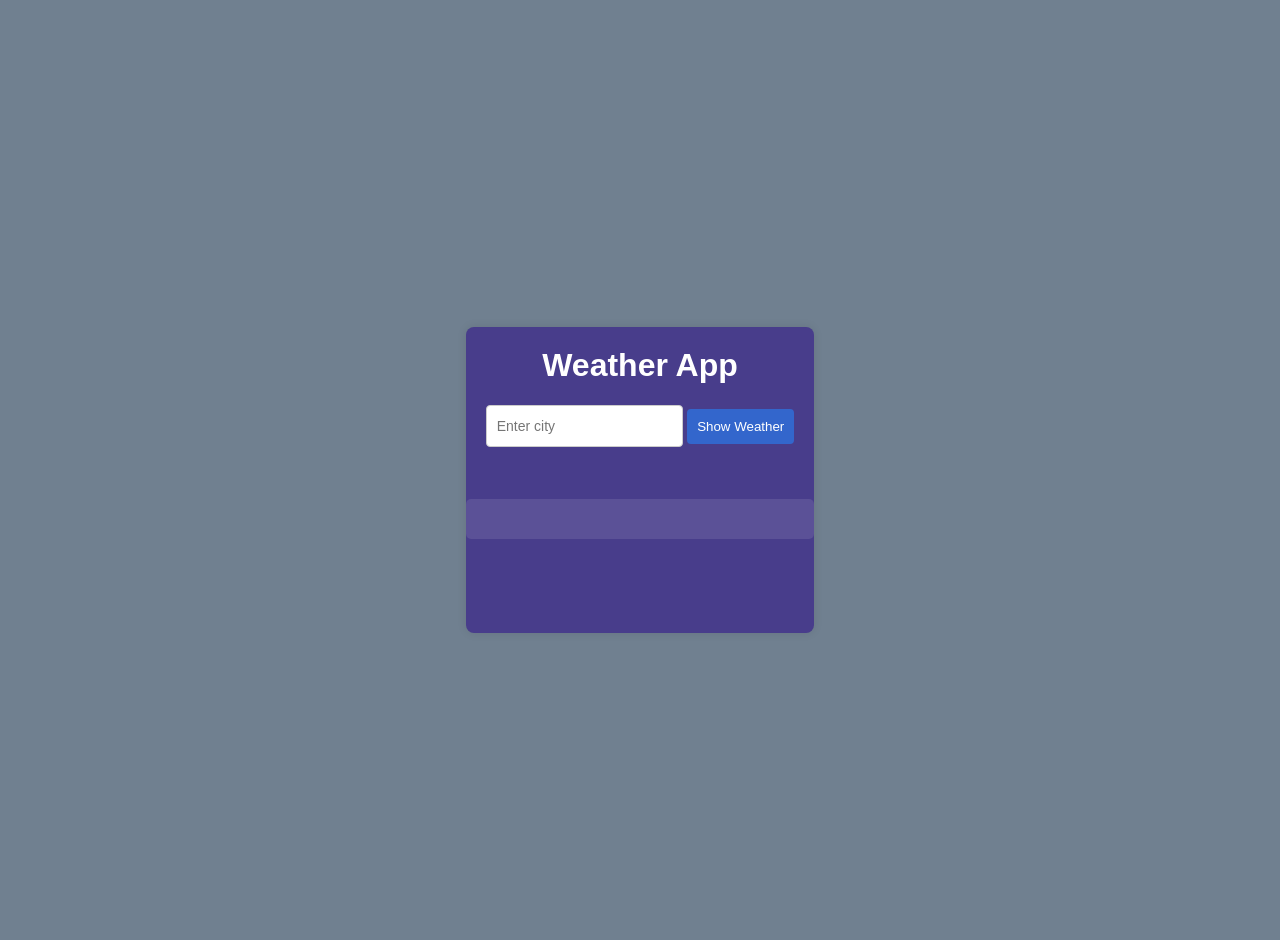
<file: index.html>
<!DOCTYPE html>
<html lang="en">
<head>
    <meta charset="UTF-8">
    <meta name="viewport" content="width=device-width, initial-scale=1.0">
    <title>Weather App</title>
    <link rel="stylesheet" href="style.css">
    <script src="script.js" defer></script>
</head>
<body>
    <div class="container">
        <h1>Weather App</h1>
        <form id="weatherForm">
            <input type="text" id="cityInput" placeholder="Enter city" required>
            <input type="number" id="forecastHours" min="3" max="12" step="3" placeholder="3, 6, 9, 12" hidden>
            <button id="submitButton">Show Weather</button>
        </form>
        <div class="weatherContainer">
            <div class="weatherData"></div>
            <h4></h4>
            <div id="result"></div>
        </div>
    </div>
</body>
</html>
</file>
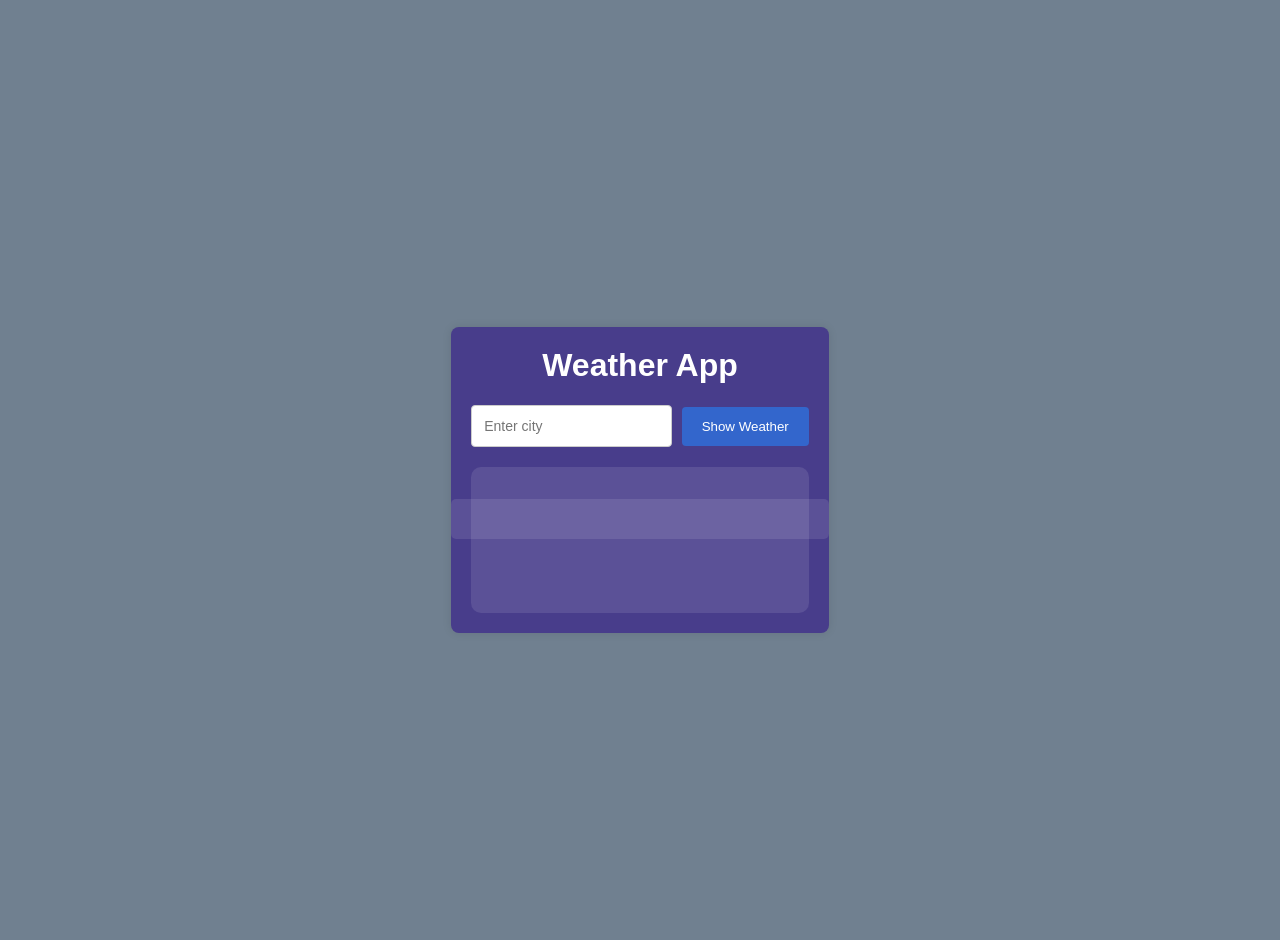
<file: WeatherApp/index.html>
<!DOCTYPE html>
<html lang="en">
<head>
    <meta charset="UTF-8">
    <meta name="viewport" content="width=device-width, initial-scale=1.0">
    <title>Weather App</title>
    <link rel="stylesheet" href="style.css">
    <script src="script.js" defer></script>
</head>
<body>
    <div class="container">
        <h1>Weather App</h1>
        <form id="weatherForm">
            <input type="text" id="cityInput" placeholder="Enter city" required>
            <input type="number" id="forecastHours" min="3" max="12" step="3" placeholder="Enter hours (3, 6, 9, 12)" hidden>
            <button id="submitButton">Show Weather</button>
        </form>
        <div class="weatherContainer">
            <div class="weatherData"></div>
            <h4></h4>
            <div id="result"></div>
        </div>
    </div>
</body>
</html>
</file>
<file: style.css>
body {
    display: grid;
    place-items: center;
    height: 100vh;
    font-family: Arial, Helvetica, sans-serif;
    background-color: slategrey;
    padding: 20px;
    margin: 0;
}

.container {
    text-align: center;
    max-width: 500px;
    background-color: darkslateblue;
    padding: 20px;
    border-radius: 8px;
    box-shadow: 0 0 10px rgba(0, 0, 0, 0.1);
    margin-top: 20px;
}

h1 {
    text-align: center;
    color: #fff;
    margin-top: 0;
}

form {
    text-align: center;
    margin-bottom: 20px;
}

input {
    padding: 12px 10px; 
    border: 1px solid #ccc;
    border-radius: 4px;
    font-size: 14px;
    margin: auto;
}

button {
    padding: 10px 10px;
    background-color: #3366cc;
    color: white;
    border-radius: 4px;
    border: none;
    cursor: pointer;
}

#forecastHoursInput {
    width: 150px;
    padding: 16px;
    border: 1px solid #ccc;
    font-size: 14px;
    margin-top: 10px;
}

.weatherContainer {
    display: flex;
    flex-direction: column;
    align-items: center;
    border-radius: 10px;
    
}

.weatherData {
    display: flex;
    flex-direction: column;
    align-items: center;
    background-color: rgba(255, 255, 255, 0.1);
    margin: 2rem;
    padding: 20px;
    border-radius: 5px;
    width: 100%;
    max-width: 400px;
}

.weatherData h2 {
    color: #fff;
    margin-bottom: 10px;
}

.weatherInfo {
    display: grid;
    grid-template-columns: auto 1fr;
    grid-gap: 10px;
    align-items: center;
    text-align: left;
    color: white;
    margin-bottom: 10px;
    
}

.weatherInfo p {
    margin: 0;
}

.weatherInfo p:first-child {
    justify-self: end;
    margin-right: auto;
}

.weatherInfo p:last-child {
    justify-self: start;
    margin-left: auto;
}


#forecastResult {
    margin-top: 20px;
}

.forecastItem {
    text-align: center;
    margin-bottom: 10px;
}

.forecastItem img {
    margin-right: 10px;
}

h3 {
    margin-top: 20px;
    color: hotpink;
}

p {
    color: #fff;
}
</file>
<file: WeatherApp/style.css>
body {
    display: grid;
    place-items: center;
    height: 100vh;
    font-family: Arial, Helvetica, sans-serif;
    background-color: slategrey;
    padding: 20px;
    margin: 0;
}

.container {
    text-align: center;
    max-width: 500px;
    background-color: darkslateblue;
    padding: 20px;
    border-radius: 8px;
    box-shadow: 0 0 10px rgba(0, 0, 0, 0.1);
    margin-top: 20px;
}

h1 {
    text-align: center;
    color: #fff;
    margin-top: 0;
}

form {
    text-align: center;
    margin-bottom: 20px;
}

input {
    padding: 12px; 
    border: 1px solid #ccc;
    border-radius: 4px;
    font-size: 14px;
    margin-right: 5px;
}

button {
    padding: 12px 20px;
    background-color: #3366cc;
    color: white;
    border-radius: 4px;
    border: none;
    cursor: pointer;
}

#forecastHoursInput {
    width: 150px;
    padding: 12px;
    border: 1px solid #ccc;
    font-size: 14px;
    margin-top: 10px;
}

.weatherContainer {
    display: flex;
    flex-direction: column;
    align-items: center;
    background-color: rgba(255, 255, 255, 0.1);
    border-radius: 10px;
    
}

.weatherData {
    display: flex;
    flex-direction: column;
    align-items: center;
    margin: 2rem;
    padding: 20px;
    border-radius: 5px;
    background-color: rgba(255, 255, 255, 0.1);
    width: 100%;
    max-width: 400px;
}

.weatherData h2 {
    color: #fff;
    margin-bottom: 10px;
}

.weatherInfo {
    display: grid;
    grid-template-columns: auto 1fr;
    grid-gap: 10px;
    align-items: center;
    text-align: left;
    color: white;
    margin-bottom: 10px;
    
}

.weatherInfo p {
    margin: 0;
}

.weatherInfo p:first-child {
    justify-self: end;
    margin-right: auto;
}

.weatherInfo p:last-child {
    justify-self: start;
    margin-left: auto;
}

.forecast {
    margin-top: 20px;
    text-align: center;
}

#forecastResult {
    margin-top: 20px;
}

.forecastItem {
    text-align: center;
    margin-bottom: 10px;
}

.forecastItem img {
    margin-right: 10px;
}

h3 {
    margin-top: 20px;
    color: hotpink;
}

p {
    color: #fff;
}
</file>
